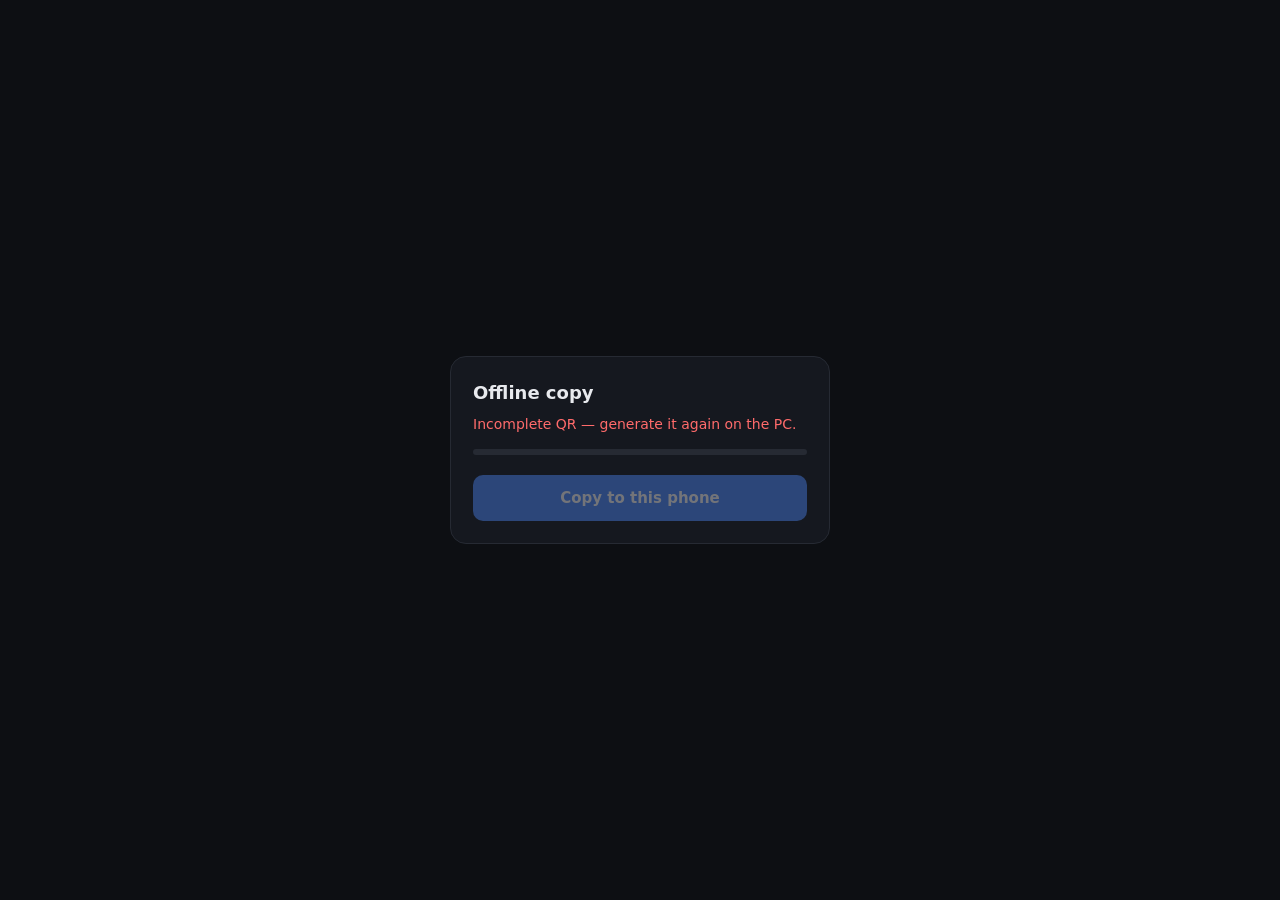
<file: handoff.html>
<!doctype html>
<html lang="fr">
<head>
<meta charset="UTF-8" />
<meta name="viewport" content="width=device-width, initial-scale=1.0" />
<meta name="theme-color" content="#0d0f13" />
<title>Codex — copie hors-ligne</title>
<!--
  Opened by the QR in Paramètres → Accès distant → Copie hors-ligne (served by
  the PC's LAN server). Gathers a snapshot of the data — and, if asked, shrinks
  every cover to a small JPEG — then hands it to the HTTPS-hosted viewer in a
  new window with postMessage. The data goes PC → phone over the Wi-Fi only.
  See src/lib/viewer.ts for the receiving side.
-->
<style>
  :root { color-scheme: dark; --bg: #0d0f13; --surface: #15181f; --border: #262a33; --text: #e8eaee; --muted: #9aa0ab; --accent: #4f8cff; --success: #4ade80; --danger: #ff6b6b; }
  * { box-sizing: border-box; }
  body { margin: 0; min-height: 100vh; background: var(--bg); color: var(--text); font: 15px/1.5 system-ui, -apple-system, "Segoe UI", sans-serif; display: flex; align-items: center; justify-content: center; padding: 16px; }
  main { width: 100%; max-width: 380px; background: var(--surface); border: 1px solid var(--border); border-radius: 16px; padding: 22px; }
  h1 { margin: 0 0 4px; font-size: 18px; }
  p { margin: 8px 0; color: var(--muted); font-size: 14px; }
  .bar { height: 6px; background: var(--border); border-radius: 99px; overflow: hidden; margin: 14px 0 6px; }
  .bar > div { height: 100%; width: 0; background: var(--accent); transition: width .2s; }
  button { width: 100%; margin-top: 14px; padding: 12px; border: 0; border-radius: 10px; background: var(--accent); color: #fff; font: inherit; font-weight: 600; }
  button:disabled { opacity: .4; }
  .ok { color: var(--success); } .err { color: var(--danger); }
  small { color: var(--muted); }
</style>
</head>
<body>
<main>
  <h1 id="title">Copie hors-ligne</h1>
  <p id="status">Préparation…</p>
  <div class="bar"><div id="fill"></div></div>
  <small id="detail"></small>
  <button id="go" disabled>Copier sur ce téléphone</button>
</main>
<script>
(() => {
  const EN = !/^fr/i.test(navigator.language || "");
  const T = (fr, en) => (EN ? en : fr);
  const $ = (id) => document.getElementById(id);
  const say = (msg, cls) => { $("status").textContent = msg; $("status").className = cls || ""; };
  const progress = (done, total) => { $("fill").style.width = total ? Math.round((done / total) * 100) + "%" : "100%"; };

  $("title").textContent = T("Copie hors-ligne", "Offline copy");
  $("go").textContent = T("Copier sur ce téléphone", "Copy to this phone");

  const p = new URLSearchParams(location.hash.slice(1));
  const pin = p.get("pin") || "";
  const withImages = p.get("img") === "1";
  const viewer = p.get("v") || "";
  let viewerOrigin = "";
  try { viewerOrigin = new URL(viewer).origin; } catch { /* checked below */ }
  // HTTPS, or a local preview of the viewer while developing it.
  if (!pin || !(viewerOrigin.startsWith("https://") || /^http:\/\/localhost(:\d+)?$/.test(viewerOrigin))) {
    say(T("QR incomplet — le régénérer depuis le PC.", "Incomplete QR — generate it again on the PC."), "err");
    return;
  }

  const api = (path) => fetch("/api/" + path, { headers: { "x-codex-pin": pin } }).then((r) => {
    if (r.status === 401) throw new Error(T("Code PIN refusé — rescanner le QR.", "PIN refused — scan the QR again."));
    if (!r.ok) throw new Error("/api/" + path + " → " + r.status);
    return r;
  });

  // Small, uniform covers: 240 px wide is sharp on a phone card, ~10 kB each.
  const MAX_W = 240, MAX_H = 360, QUALITY = 0.72;
  async function shrink(blob) {
    const bmp = await createImageBitmap(blob);
    const k = Math.min(1, MAX_W / bmp.width, MAX_H / bmp.height);
    const w = Math.max(1, Math.round(bmp.width * k)), h = Math.max(1, Math.round(bmp.height * k));
    const c = document.createElement("canvas");
    c.width = w; c.height = h;
    c.getContext("2d").drawImage(bmp, 0, 0, w, h);
    bmp.close && bmp.close();
    return new Promise((res) => c.toBlob(res, "image/jpeg", QUALITY));
  }
  const imagePath = (cover) => cover.startsWith("http")
    ? "remote-image?url=" + encodeURIComponent(cover)
    : "image/" + encodeURIComponent(cover.split(/[\\/]/).pop());

  let snapshot = null;

  async function prepare() {
    say(T("Lecture des listes sur le PC…", "Reading the lists on the PC…"));
    const docs = await (await api("state")).json();
    for (const k of Object.keys(docs)) if (k.startsWith("snippets/")) delete docs[k];
    const images = [];
    if (withImages) {
      const covers = new Set();
      for (const [k, v] of Object.entries(docs)) {
        if (!k.startsWith("entities/")) continue;
        try { for (const e of JSON.parse(v)) if (typeof e.cover === "string" && e.cover) covers.add(e.cover); } catch { /* skip */ }
      }
      // The profile picture travels with the covers.
      try { const pr = JSON.parse(docs["sync/profile"] || "{}"); if (typeof pr.avatar === "string" && pr.avatar) covers.add(pr.avatar); } catch { /* none */ }
      const all = [...covers];
      let done = 0, bytes = 0, failed = 0;
      const step = () => {
        progress(done, all.length);
        say(T("Images : " + done + " / " + all.length, "Images: " + done + " / " + all.length));
        $("detail").textContent = (bytes / 1048576).toFixed(1) + T(" Mo", " MB") + (failed ? T(" · " + failed + " introuvables", " · " + failed + " not found") : "");
      };
      let next = 0;
      const worker = async () => {
        while (next < all.length) {
          const cover = all[next++];
          try {
            const blob = await shrink(await (await api(imagePath(cover))).blob());
            if (blob) { images.push({ key: cover, blob }); bytes += blob.size; } else failed++;
          } catch { failed++; }
          done++;
          if (done % 10 === 0 || done === all.length) step();
        }
      };
      step();
      await Promise.all(Array.from({ length: 6 }, worker));
    }
    progress(1, 1);
    snapshot = { type: "codex-snapshot", at: new Date().toISOString(), withImages, docs, images };
    const lists = Object.keys(docs).filter((k) => k.startsWith("lists/")).length;
    say(T("Prêt : " + lists + " listes" + (withImages ? ", " + images.length + " images" : ""), "Ready: " + lists + " lists" + (withImages ? ", " + images.length + " images" : "")), "ok");
    $("go").disabled = false;
  }

  // A popup needs a tap, so the window opens from the button. The viewer
  // announces « ready » until it gets the snapshot, and answers « done ».
  $("go").addEventListener("click", () => {
    const w = window.open(viewer.replace(/#.*$/, "") + "#receive", "_blank");
    if (!w) { say(T("Fenêtre bloquée — autoriser les pop-ups pour cette page.", "Window blocked — allow pop-ups for this page."), "err"); return; }
    say(T("Envoi vers l'appli…", "Sending to the app…"));
    $("go").disabled = true;
    let sent = false;
    window.addEventListener("message", (e) => {
      if (e.origin !== viewerOrigin || e.source !== w) return;
      if (e.data && e.data.type === "codex-viewer-ready" && !sent) {
        sent = true;
        w.postMessage(snapshot, viewerOrigin);
      } else if (e.data && e.data.type === "codex-viewer-done") {
        say(T("Copie terminée. L'appli peut s'installer sur l'écran d'accueil depuis son onglet ; cette page peut être fermée.", "Copy done. The app can be added to the home screen from its tab; this page can be closed."), "ok");
      }
    });
  });

  prepare().catch((e) => say(String(e && e.message || e), "err"));
})();
</script>
</body>
</html>
</file>
